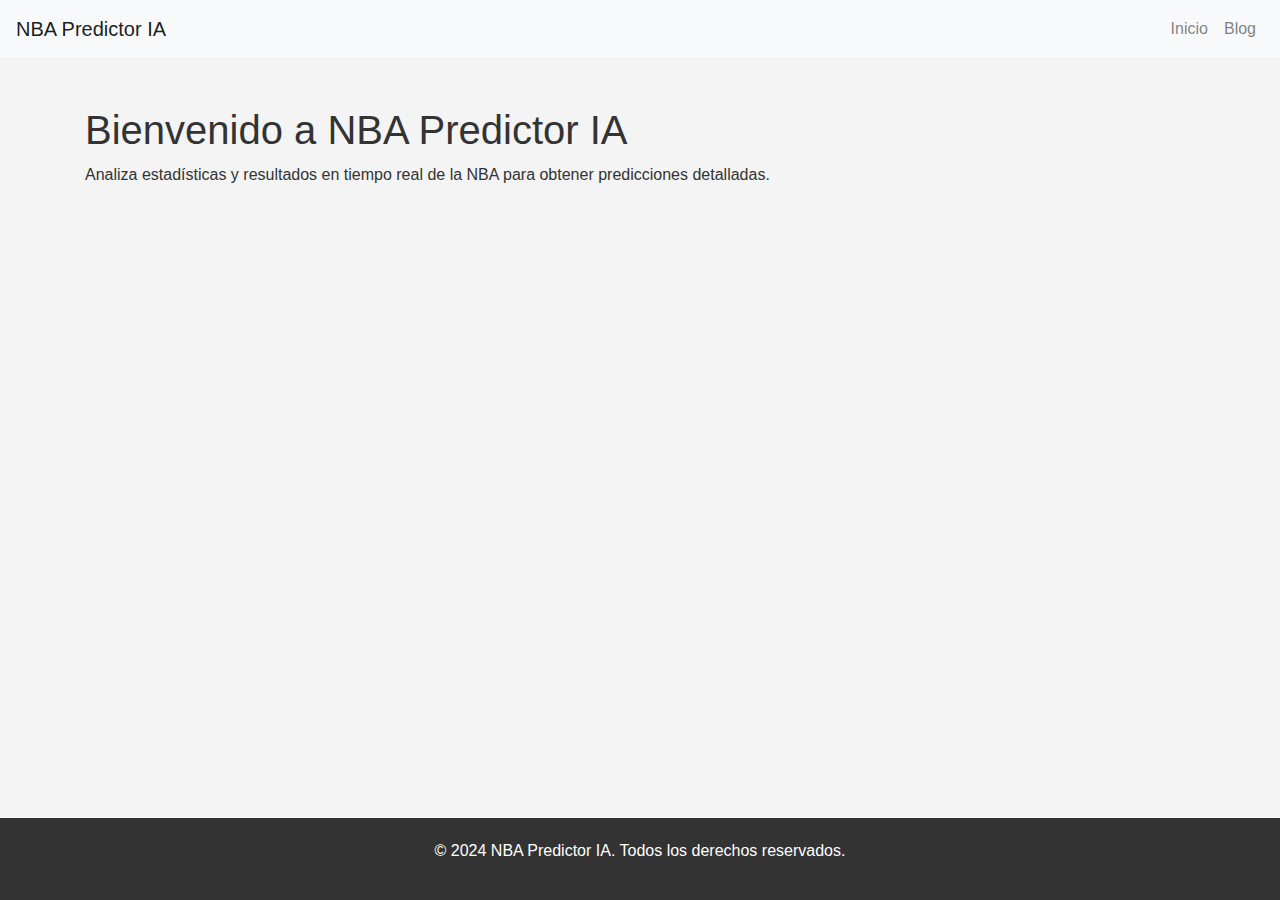
<file: index.html>
<!DOCTYPE html>
<html lang="en">
<head>
    <meta charset="UTF-8">
    <meta name="viewport" content="width=device-width, initial-scale=1.0">
    <title>NBA Predictor IA</title>
    <link rel="stylesheet" href="https://stackpath.bootstrapcdn.com/bootstrap/4.5.2/css/bootstrap.min.css">
    <link rel="stylesheet" href="css/style.css">
</head>
<body>
    <nav class="navbar navbar-expand-lg navbar-light bg-light">
        <a class="navbar-brand" href="#">NBA Predictor IA</a>
        <div class="collapse navbar-collapse">
            <ul class="navbar-nav ml-auto">
                <li class="nav-item"><a class="nav-link" href="index.html">Inicio</a></li>
                <li class="nav-item"><a class="nav-link" href="blog.html">Blog</a></li>
            </ul>
        </div>
    </nav>
    <div class="container mt-5">
        <h1>Bienvenido a NBA Predictor IA</h1>
        <p>Analiza estadísticas y resultados en tiempo real de la NBA para obtener predicciones detalladas.</p>
        <div class="embed-responsive embed-responsive-16by9">
             <iframe class="embed-responsive-item" src="https://www.youtube.com/embed/6R09e_H58fI?si=hQ5Dm712t2uwq9sn" allowfullscreen></iframe>
        </div>
    </div>
    <footer class="text-center mt-5">
        <p>&copy; 2024 NBA Predictor IA. Todos los derechos reservados.</p>
    </footer>
</body>
</html>
</file>
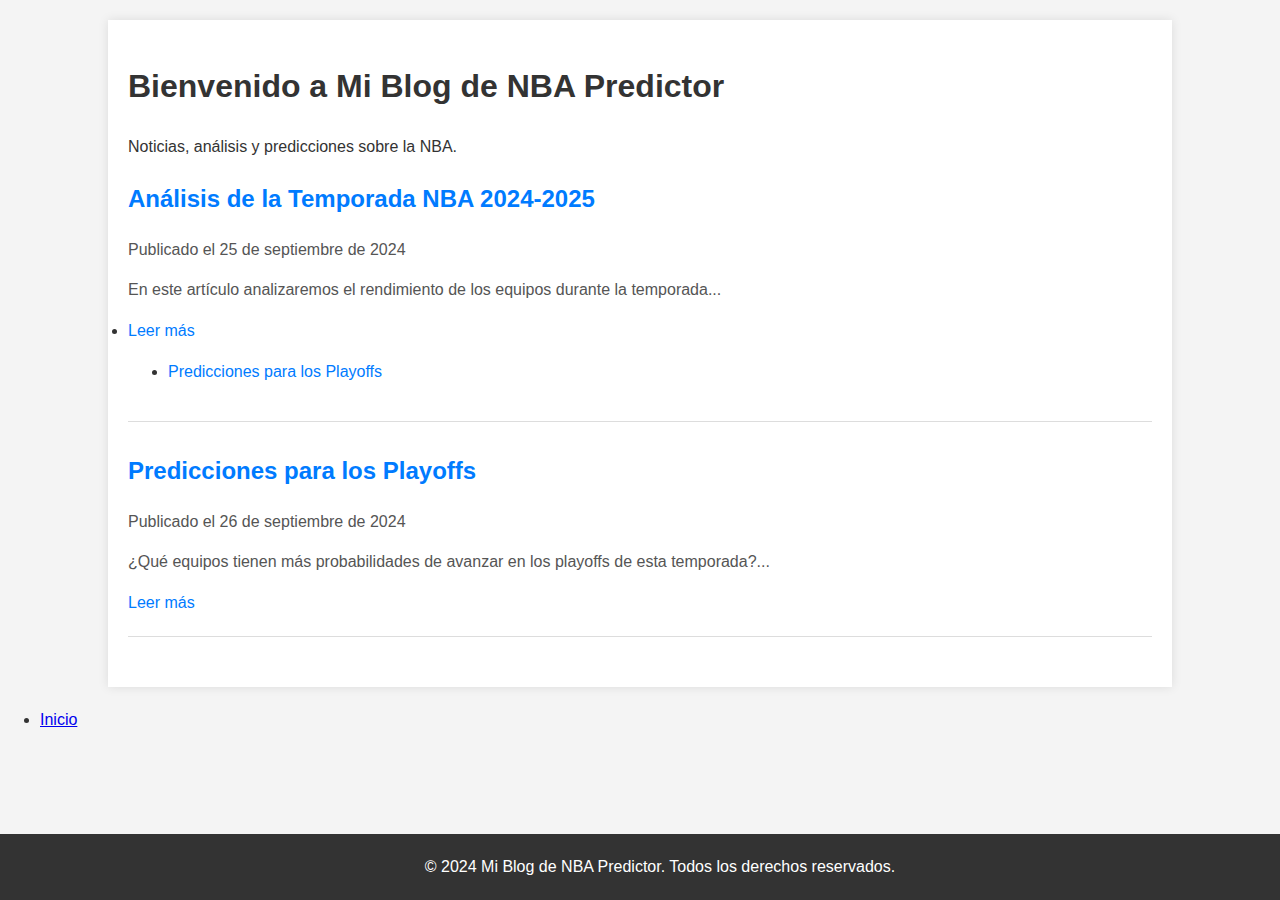
<file: blog.html>
<!DOCTYPE html>
<html lang="en">
<head>
    <meta charset="UTF-8">
    <meta name="viewport" content="width=device-width, initial-scale=1.0">
    <title>Mi Blog - NBA Predictor</title>
    <link rel="stylesheet" href="css/style.css">
</head>
<body>
    <div class="blog-container">
        <header>
            <h1>Bienvenido a Mi Blog de NBA Predictor</h1>
            <p>Noticias, análisis y predicciones sobre la NBA.</p>
        </header>
        
        <!-- Primera Entrada de Blog -->
        <article class="blog-post">
            <h2>Análisis de la Temporada NBA 2024-2025</h2>
            <p>Publicado el 25 de septiembre de 2024</p>
            <p>En este artículo analizaremos el rendimiento de los equipos durante la temporada...</p>
            <li><a href="blogs/blog1.html">Leer más</a></li>

            <ul>
    
    <li><a href="blogs/blog2.html">Predicciones para los Playoffs</a></li>
</ul>
            
        </article>
        
        <!-- Segunda Entrada de Blog -->
        <article class="blog-post">
            <h2>Predicciones para los Playoffs</h2>
            <p>Publicado el 26 de septiembre de 2024</p>
            <p>¿Qué equipos tienen más probabilidades de avanzar en los playoffs de esta temporada?...</p>
            <a href="#">Leer más</a>
        </article>
    </div>

    <ul class="navbar-nav ml-auto">
                <li class="nav-item"><a class="nav-link" href="index.html">Inicio</a></li>
               
            </ul>
    
    <footer>
        &copy; 2024 Mi Blog de NBA Predictor. Todos los derechos reservados.
    </footer>
</body>
</html>
</file>
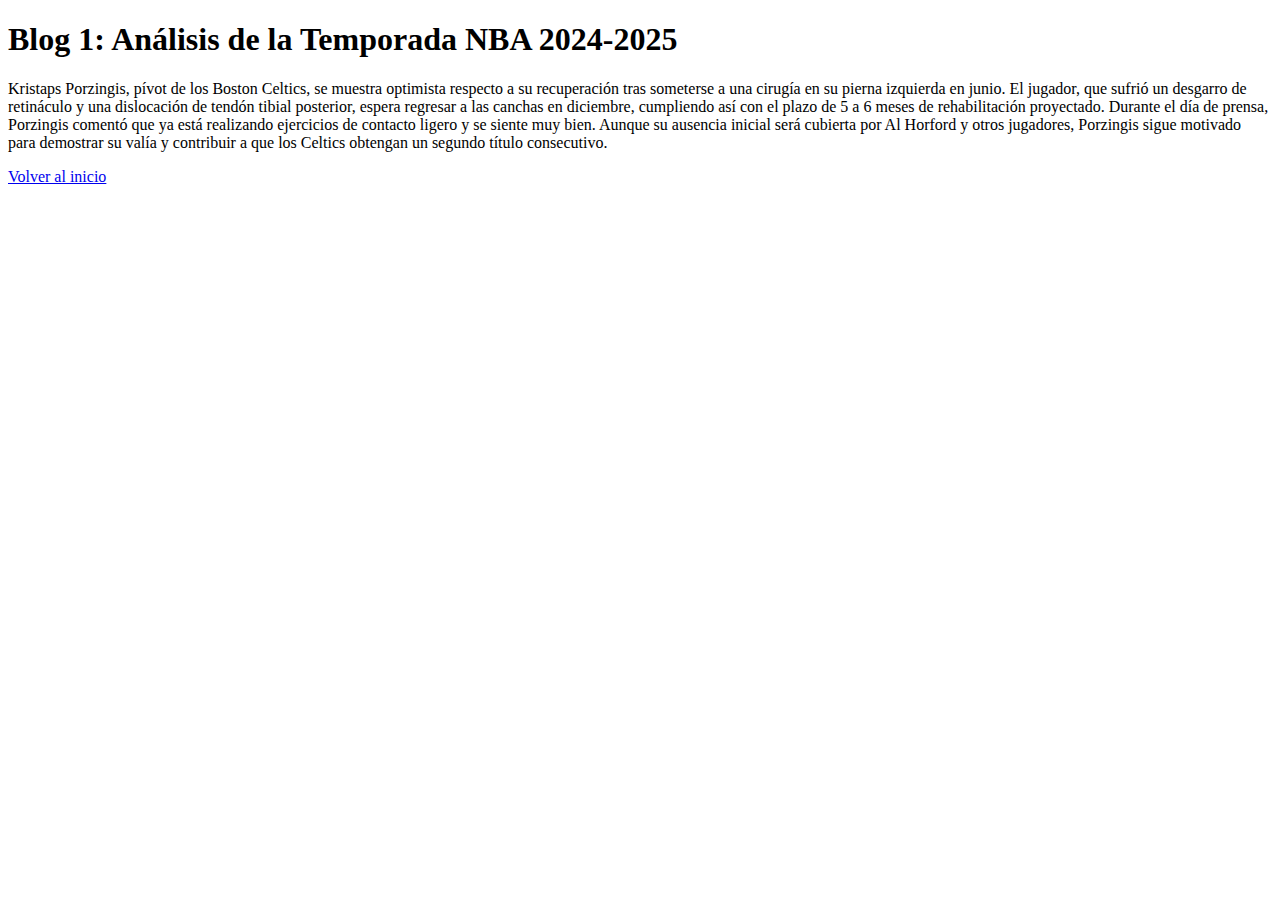
<file: blogs/blog1.html>
<!-- blog/blog1.html -->
<!DOCTYPE html>
<html lang="en">
<head>
    <meta charset="UTF-8">
    <meta name="viewport" content="width=device-width, initial-scale=1.0">
    <title>Blog 1 - NBA Predictor</title>
</head>
<body>
    <h1>Blog 1: Análisis de la Temporada NBA 2024-2025</h1>
    <p>Kristaps Porzingis, pívot de los Boston Celtics, se muestra optimista respecto a su recuperación tras someterse a una cirugía en su pierna izquierda en junio. El jugador, que sufrió un desgarro de retináculo y una dislocación de tendón tibial posterior, espera regresar a las canchas en diciembre, cumpliendo así con el plazo de 5 a 6 meses de rehabilitación proyectado. Durante el día de prensa, Porzingis comentó que ya está realizando ejercicios de contacto ligero y se siente muy bien. Aunque su ausencia inicial será cubierta por Al Horford y otros jugadores, Porzingis sigue motivado para demostrar su valía y contribuir a que los Celtics obtengan un segundo título consecutivo.</p>
    <a href="../index.html">Volver al inicio</a>
</body>
</html>
</file>
<file: css/style.css>
/* Estilos Generales */
body {
    font-family: Arial, sans-serif;
    line-height: 1.6;
    margin: 0;
    padding: 0;
    background-color: #f4f4f4; /* Fondo claro */
    color: #333; /* Texto en color oscuro */
}

/* Contenedor del Blog */
.blog-container {
    width: 80%;
    margin: 20px auto;
    background: #fff; /* Fondo blanco para el contenedor */
    padding: 20px;
    box-shadow: 0 0 10px rgba(0, 0, 0, 0.1);
}

/* Estilo de las Entradas del Blog */
.blog-post {
    margin-bottom: 30px;
    border-bottom: 1px solid #ddd;
    padding-bottom: 20px;
}

.blog-post h2 {
    font-size: 24px;
    color: #007BFF; /* Color del título */
}

.blog-post p {
    font-size: 16px;
    line-height: 1.5;
    color: #555;
}

.blog-post a {
    color: #007BFF; /* Color de los enlaces */
    text-decoration: none;
}

.blog-post a:hover {
    text-decoration: underline;
}

/* Estilo del Footer */
footer {
    text-align: center;
    padding: 20px;
    background: #333; /* Fondo oscuro */
    color: #fff; /* Texto blanco */
    position: fixed;
    bottom: 0;
    width: 100%;
}
</file>
